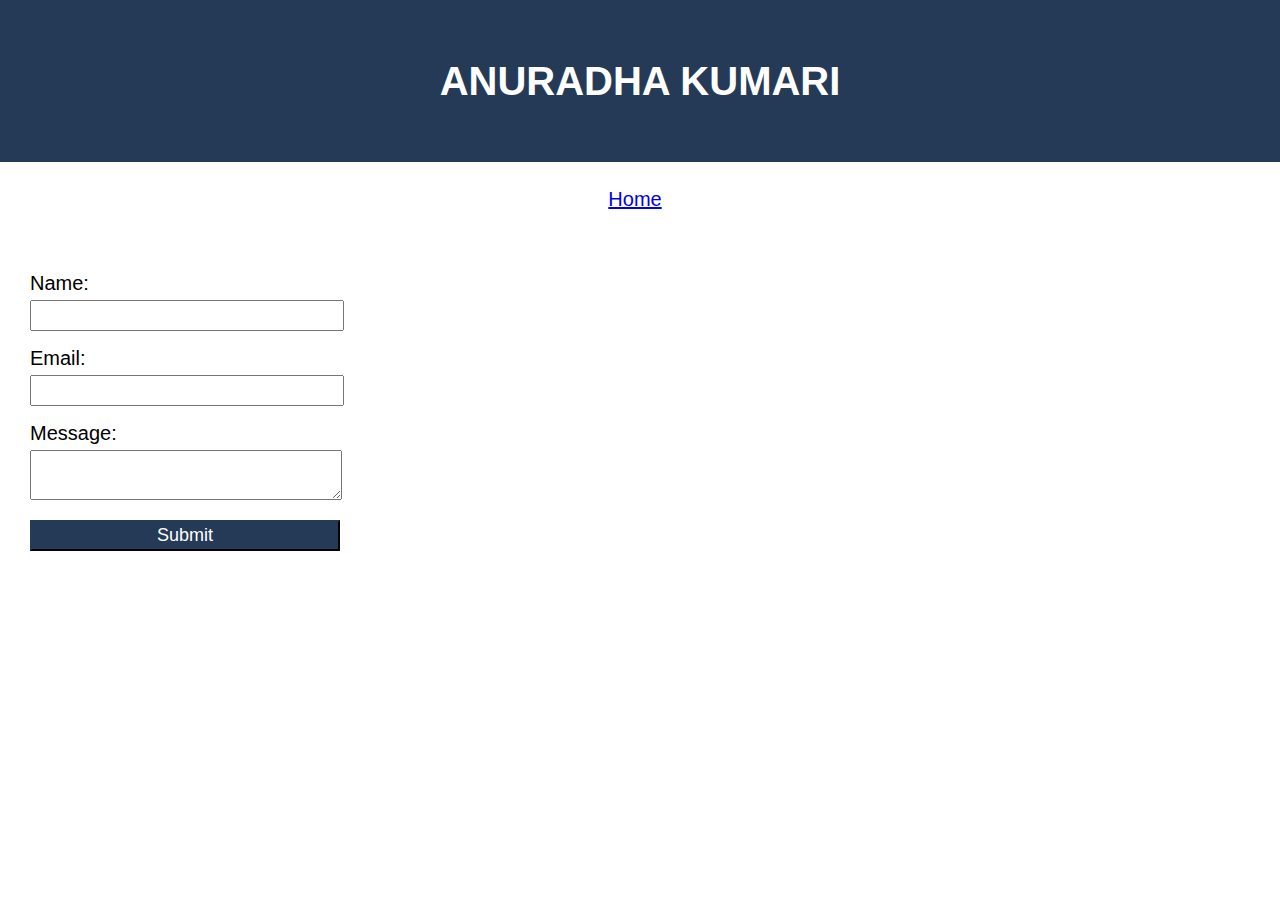
<file: contact-form.html>
<!DOCTYPE html>
<html lang="en">
<head>
    <meta charset="UTF-8">
    <meta http-equiv="X-UA-Compatible" content="IE=edge">
    <meta name="viewport" content="width=device-width, initial-scale=1.0">
    <title>Anuradha Kumari - contact form</title>
    <link rel="stylesheet" href="styles/style.css">
</head>
<body>
    <header>
        <h1>Anuradha Kumari</h1>
    </header>
    <nav id="navbar" class="navbar">
        <a href="index.html">Home</a>
    </nav>
    <form id="contact-form">
        <div class="result" role="status" aria-live="polite"></div>
        <label>
            Name:
            <input type="text" id="name" >
        </label>
        <label>
            Email:
            <input type="text" id="email" >
        </label>
        <label>
            Message:
            <textarea id="message"></textarea>
        </label>
        <button type="submit">Submit</button>
    </form>
    <script src="script.js"></script>
</body>
</html>
</file>
<file: styles/style.css>
html {
    scroll-behavior: smooth;
}

body {
    margin: 0;
    line-height: 1.7;
    font-size: 20px;
    box-sizing: border-box;
    text-align: center;
    font-family: -apple-system, BlinkMacSystemFont, "Segoe UI", Roboto, Oxygen-Sans, Ubuntu, Cantarell, "Helvetica Neue", sans-serif;
}

header {
    padding: 20px;
    font-weight: 400;
    background-color: #243a57;
    color: white;
}

footer {
    padding: 20px;
    background-color: #243a57;
    color: white;
}

footer a {
    color: white;
}

h1 {
    color: white;
    text-transform: uppercase;
}

nav a {
    margin-right: 10px;
}

nav, main {
    margin: 20px 25px;
}

a:focus {
    text-decoration: none;
    outline: 2px solid #243a57;
    background-color: #243a57;
    color: #fff;
}

img {
    width: 100%;
    max-width: 500px;
    max-height: 300px;
    object-fit: cover;
    border-radius: 10px;
}

h2 {
    color: #243a57;
}

ul {
    list-style-type: none;
    margin-top: 5px;
    padding: 0;
}

.all-projects li {
    padding-bottom: 20px; 
}

.project-section {
    padding-top: 15px;
}

.contact-me {
    padding: 30px 20px;
    padding-top: 0;
}

.social-media a {
    margin: 20px 10px;
}

#contact-form {
    border-radius: 10px;
    padding: 30px;
    text-align: left;
}

#contact-form label,
#contact-form input,
#contact-form textarea {
    display: block;
}

#contact-form label {
    margin-bottom: 10px;
}


#contact-form input,
#contact-form textarea,
#contact-form button {
    width: 100%;
    max-width: 300px;
    padding: 3px 5px;
    font-size: 18px;
}

#contact-form button {
    margin-top: 10px;
    background-color: #243a57;
    color: white;
    max-width: 310px;
    border-color: #243a57;
}

.error {
    color: red;
}

.success {
    color: green;
}

@media screen and (max-width: 320px) {
    .navbar a {
      display: block;
    }
  }
</file>
